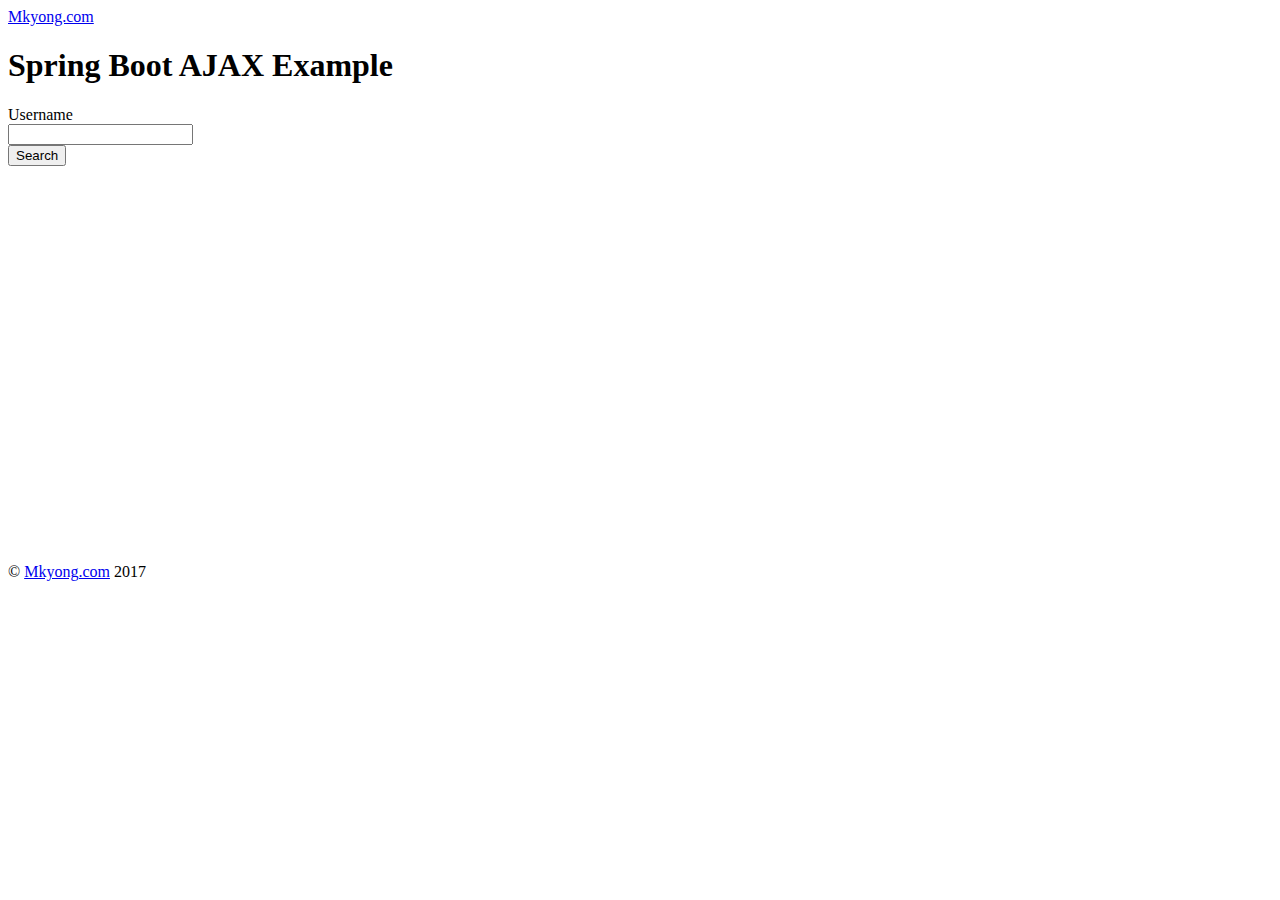
<file: src/main/resources/templates/home.html>
<!DOCTYPE html>
<html xmlns:th="http://www.thymeleaf.org">

<head>
    <title>Spring Boot ajax example</title>
    <meta http-equiv="Content-Type" content="text/html; charset=UTF-8"/>

</head>
<body>

<nav class="navbar navbar-inverse">
    <div class="container">
        <div class="navbar-header">
            <a class="navbar-brand" href="#">Mkyong.com</a>
        </div>
    </div>
</nav>

<div class="container" style="min-height: 500px">

    <div class="starter-template">
        <h1>Spring Boot AJAX Example</h1>

        <div id="feedback"></div>

        <form class="form-horizontal" id="search-form">
            <div class="form-group form-group-lg">
                <label class="col-sm-2 control-label">Username</label>
                <div class="col-sm-10">
                    <input type="text" class="form-control" id="username"/>
                </div>
            </div>

            <div class="form-group">
                <div class="col-sm-offset-2 col-sm-10">
                    <button type="submit" id="bth-search"
                            class="btn btn-primary btn-lg">Search
                    </button>
                </div>
            </div>
        </form>

    </div>

</div>

<div class="container">
    <footer>
        <p>
            © <a href="http://www.mkyong.com">Mkyong.com</a> 2017
        </p>
    </footer>
</div>

<script src="https://ajax.googleapis.com/ajax/libs/jquery/3.1.1/jquery.min.js"></script>

<script type="text/javascript" th:src="@{/scripts/main.js}"></script>
</body>
</html>
</file>
